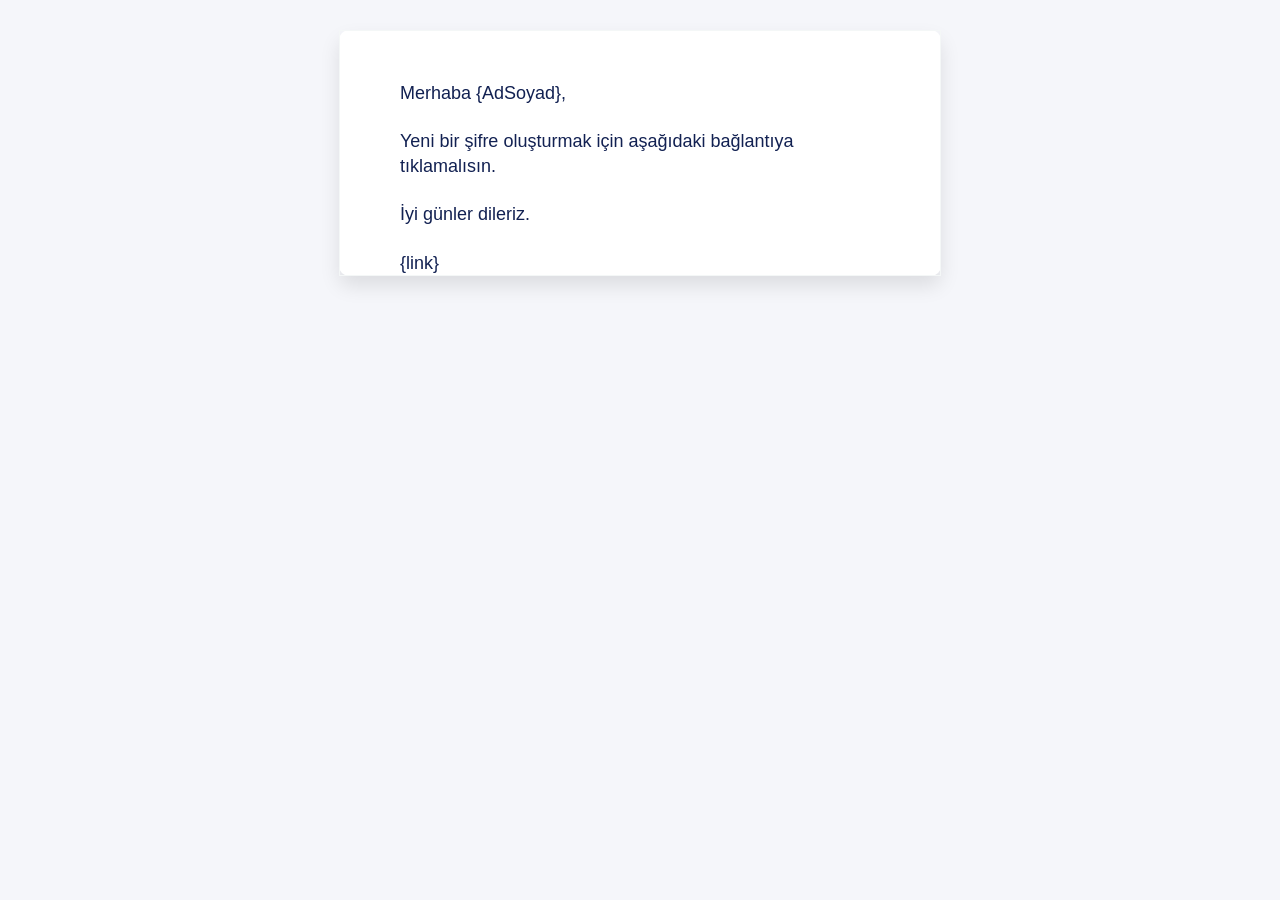
<file: InternationalBankApi/Upload/Mailing/ConfirmPassword.html>
﻿<!DOCTYPE html PUBLIC "-//W3C//DTD XHTML 1.0 Strict//EN" "http://www.w3.org/TR/xhtml1/DTD/xhtml1-strict.dtd">
<html xmlns="http://www.w3.org/1999/xhtml">
<head>
    <!--[if gtemso 9]><xml>
    <o:OfficeDocumentSettings>
    <o:AllowPNG/>
    <o:PixelsPerInch>96</o:PixelsPerInch>
    </o:OfficeDocumentSettings>
    </xml><![endif]-->
    <meta http-equiv="Content-Type" content="text/html; charset=UTF-8" />
    <meta name="viewport" content="width=device-width, initial-scale=1.0" />
    <meta http-equiv="X-UA-Compatible" content="IE=edge,chrome=1" />
    <meta name="color-scheme" content="light only" />
    <meta name="format-detection" content="telephone=no" />
    <title>Fikrinizi bizimle paylaştığınız için çok teşekkür ederiz.</title>
    <style type="text/css">
        :root {
            color-scheme: light only;
        }

        html {
            background-color: #f5f6fa;
            margin: 0;
            padding: 0;
            color-scheme: light only;
        }

        body, #bodyTable, #bodyCell, #bodyCell {
            height: 100% !important;
            margin: 0;
            padding: 0;
            width: 100% !important;
            font-family: Helvetica, Arial, "Lucida Grande", sans-serif;
            color-scheme: light only;
        }

        table {
            border-collapse: collapse;
        }

            table[id=bodyTable] {
                width: 100% !important;
                margin: auto;
                max-width: 600px !important;
                color: #7A7A7A;
                font-weight: normal;
            }

        img, a img {
            border: 0;
            outline: none;
            text-decoration: none;
            height: auto;
            line-height: 100%;
        }

        a {
            text-decoration: none !important;
            border-bottom: 1px solid;
        }

        h1, h2, h3, h4, h5, h6 {
            color: #5F5F5F;
            font-weight: normal;
            font-family: Helvetica;
            font-size: 20px;
            line-height: 125%;
            text-align: Left;
            letter-spacing: normal;
            margin-top: 0;
            margin-right: 0;
            margin-bottom: 10px;
            margin-left: 0;
            padding-top: 0;
            padding-bottom: 0;
            padding-left: 0;
            padding-right: 0;
        }

        .ReadMsgBody {
            width: 100%;
        }

        .ExternalClass {
            width: 100%;
        }

            .ExternalClass, .ExternalClass p, .ExternalClass span, .ExternalClass font, .ExternalClass td, .ExternalClass div {
                line-height: 100%;
            }

        table, td {
            mso-table-lspace: 0pt;
            mso-table-rspace: 0pt;
        }

        #outlook a {
            padding: 0;
        }

        img {
            -ms-interpolation-mode: bicubic;
            display: block;
            outline: none;
            text-decoration: none;
        }

        body, table, td, p, a, li, blockquote {
            -ms-text-size-adjust: 100%;
            -webkit-text-size-adjust: 100%;
            font-weight: normal !important;
        }

        .ExternalClass td[class="ecxflexibleContainerBox"] h3 {
            padding-top: 10px !important;
        }

        h1 {
            display: block;
            font-size: 26px;
            font-style: normal;
            font-weight: normal;
            line-height: 100%;
        }

        h2 {
            display: block;
            font-size: 20px;
            font-style: normal;
            font-weight: normal;
            line-height: 120%;
        }

        h3 {
            display: block;
            font-size: 17px;
            font-style: normal;
            font-weight: normal;
            line-height: 110%;
        }

        h4 {
            display: block;
            font-size: 18px;
            font-style: italic;
            font-weight: normal;
            line-height: 100%;
        }

        .flexibleImage {
            height: auto;
        }

        .linkRemoveBorder {
            border-bottom: 0 !important;
        }

        table[class=flexibleContainerCellDivider] {
            padding-bottom: 0 !important;
            padding-top: 0 !important;
        }

        body, #bodyTable {
            background-color: #f5f6fa !important;
        }

        #emailHeader {
            background-color: #f5f6fa !important;
        }

        #emailBody {
            background-color: #FFFFFF !important;
            border-radius: 10px;
            box-shadow: 0 10px 20px 0 rgba(0, 0, 0, 0.1);
            border: solid 1px #f4f7f7;
        }

        #emailFooter {
            background-color: #f5f6fa;
        }

        .nestedContainer {
            background-color: #F8F8F8;
            border: 1px solid #CCCCCC;
        }

        .responsiveBox {
            padding-left: 60px;
            padding-right: 60px;
        }

        .responsiveBottom img {
                width: 26px !important;
                max-width: 26px !important;
        }

        .logoQNB {
            line-height: 100%;
            text-align: right;
            height: auto !important;
            max-width: 100% !important;
        }

        #invisibleIntroduction {
            display: none !important;
        }

        span[class=ios-color-hack] a {
            color: #275100 !important;
            text-decoration: none !important;
        }

        span[class=ios-color-hack2] a {
            color: #205478 !important;
            text-decoration: none !important;
        }

        span[class=ios-color-hack3] a {
            color: #8B8B8B !important;
            text-decoration: none !important;
        }

        .a[href^="tel"], a[href^="sms"] {
            text-decoration: none !important;
            color: #606060 !important;
            pointer-events: none !important;
            cursor: default !important;
        }

        .mobile_link a[href^="tel"], .mobile_link a[href^="sms"] {
            text-decoration: none !important;
            color: #606060 !important;
            pointer-events: auto !important;
            cursor: default !important;
        }

        @media only screen and (max-width: 480px) {
            body {
                width: 100% !important;
                min-width: 100% !important;
            }

            table[id="emailHeader"],
            table[id="emailBody"],
            table[id="emailFooter"],
            table[class="flexibleContainer"],
            td[class="flexibleContainerCell"] {
                width: 100% !important;
            }

            td[class="flexibleContainerBox"], td[class="flexibleContainerBox"] table {
                display: block;
                width: 100%;
                text-align: left;
            }

            td[class="imageContent"] img {
                height: auto !important;
                width: 100% !important;
                max-width: 100% !important;
            }

            img[class="flexibleImage"] {
                height: auto !important;
                width: 100% !important;
                max-width: 100% !important;
            }

            img[class="flexibleImageSmall"] {
                height: auto !important;
                width: auto !important;
            }

            .responsiveBox {
                padding-left: 25px !important;
                padding-right: 25px !important;
            }

                .responsiveBox h3, .responsiveBox div {
                    font-size: 16px !important;
                }

            .responsiveBottom {
                padding-left: 20px !important;
                padding-right: 20px !important
            }

            table[id="emailBody"] {
                padding-left: 15px !important;
                padding-right: 15px !important;
                min-width: 345px !important;
                max-width: 345px !important;
                width: 345px !important;
            }

            table[class="flexibleContainerBoxNext"] {
                padding-top: 10px !important;
            }

            .qnbheader {
                padding-top: 30px !important;
                padding-bottom: 30px !important;
                text-align: right !important
            }

            .logoQNB {
                line-height: 100%;
                padding-top: 50px !important;
                padding-bottom: 40px !important;
                padding-right: 27px !important;
                text-align: right !important;
            }
        }

        @media only screen and (max-width: 375px) {
            table[id="emailBody"] {
                padding-left: 15px !important;
                padding-right: 15px !important;
                min-width: 345px !important;
                max-width: 345px !important;
                width: 345px !important;
            }
        }

        @media only screen and (max-width: 320px) {
            table[id="emailBody"] {
                padding-left: 15px !important;
                padding-right: 15px !important;
                min-width: 290px !important;
                max-width: 290px !important;
                width: 290px !important;
            }
        }

        @media only screen and (-webkit-device-pixel-ratio:.75) {
        }

        @media only screen and (-webkit-device-pixel-ratio:1) {
        }

        @media only screen and (-webkit-device-pixel-ratio:1.5) {
        }

        @media only screen and (min-device-width : 320px) and (max-device-width:568px) {
        }
    </style>
    <!--[if mso 12]>
        <style type="text/css">
            .flexibleContainer{display:block !important; width:100% !important;}
        </style>
    <![endif]-->
    <!--[if mso 14]>
        <style type="text/css">
            .flexibleContainer{display:block !important; width:100% !important;}
        </style>
    <![endif]-->
</head>
<body bgcolor="#E1E1E1" leftmargin="0" marginwidth="0" topmargin="0" marginheight="0" offset="0">
    <!--[if gtemso 9]><xml>
     <o:OfficeDocumentSettings>
     <o:AllowPNG/>
     <o:PixelsPerInch>96</o:PixelsPerInch>
     </o:OfficeDocumentSettings>
     </xml><![endif]-->
    <center style="background-color:#f5f6fa;">
        <table border="0" bgcolor="#f5f6fa" cellpadding="0" cellspacing="0" height="100%" width="100%" id="bodyTable" style="table-layout: fixed;max-width:100% !important; margin:0 auto;">
            <tr>
                <td align="center" valign="top" id="bodyCell" width="600">
                    <table bgcolor="#f5f6fa" border="0" cellpadding="0" cellspacing="0" width="600" id="emailHeader">
                        <tr>
                            <td align="center" valign="top">
                                <table border="0" cellpadding="0" cellspacing="0" width="100%">
                                    <tr>
                                        <td align="center" valign="top">
                                            <table border="0" cellpadding="0" cellspacing="0" width="600" class="flexibleContainer">
                                                <tr>
                                                    <td valign="top" width="600" class="flexibleContainerCell">
                                                        <table align="left" border="0" cellpadding="0" cellspacing="0" width="100%">
                                                            <tr>
                                                                <td valign="middle">
                                                                    <table border="0" cellpadding="0" cellspacing="0" width="100%" heigth="30" style="max-width:100%; height: 30px">
                                                                        <tr>
                                                                            <td align="left">
                                                                                <div style="font-family:Helvetica,Arial,sans-serif;font-size:13px;color:#828282;text-align:center;line-height:30px;">
                                                                                    &nbsp;
                                                                                </div>
                                                                            </td>
                                                                        </tr>
                                                                    </table>
                                                                </td>
                                                            </tr>
                                                        </table>
                                                    </td>
                                                </tr>
                                            </table>
                                        </td>
                                    </tr>
                                </table>
                            </td>
                        </tr>
                    </table>
                    <table bgcolor="#FFFFFF" border="0" cellpadding="0" cellspacing="0" width="600" id="emailBody" style="background-color: #ffffff; border-radius: 10px;box-shadow: 0 10px 20px 0 rgba(0, 0, 0, 0.1);">
                        <tr>
                            <td align="right" valign="middle" class="qnbheader" style="text-align: right; padding-top: 40px; padding-bottom: 10px;">

                            </td>
                        </tr>
                        <tr>
                            <td align="center" valign="top">
                                <table border="0" cellpadding="0" cellspacing="0" width="100%">
                                    <tr>
                                        <td align="center" valign="top">
                                            <table border="0" cellpadding="0" cellspacing="0" width="600" class="flexibleContainer">
                                                <tr>
                                                    <td align="center" valign="top" width="600" class="flexibleContainerCell">
                                                        <table border="0" cellpadding="0" cellspacing="0" width="100%">
                                                            <tr>
                                                                <td align="center" valign="top">
                                                                    <table border="0" cellpadding="0" cellspacing="0" width="100%">
                                                                        <tr>
                                                                            <td valign="top" class="responsiveBox" style="padding-left: 60px;padding-right: 60px;">
                                                                                <h3 style="color:#122152;line-height:135%;font-family:Helvetica,Arial,sans-serif;font-size:18px;font-weight:normal;margin-top:0;margin-bottom:3px;text-align:left;">Merhaba {AdSoyad},</h3><br />
                                                                                                                                                                                                                                                                           <div style="text-align:left;font-family:Helvetica,Arial,sans-serif;font-size:18px;margin-bottom:0;margin-top:3px;color:#122152;line-height:135%;">Yeni bir şifre oluşturmak için aşağıdaki bağlantıya tıklamalısın.<br /><br />İyi günler dileriz.<br /><br/>{link}</div>
                                                                            </td>
                                                                        </tr>
                                                                    </table>
                                                                </td>
                                                            </tr>
                                                        </table>
                                                    </td>
                                                </tr>
                                            </table>
                                        </td>
                                    </tr>
                                </table>
                            </td>
                        </tr>
                    </table>

                </td>
            </tr>
        </table>
    </center>
</body>
</html>
</file>
